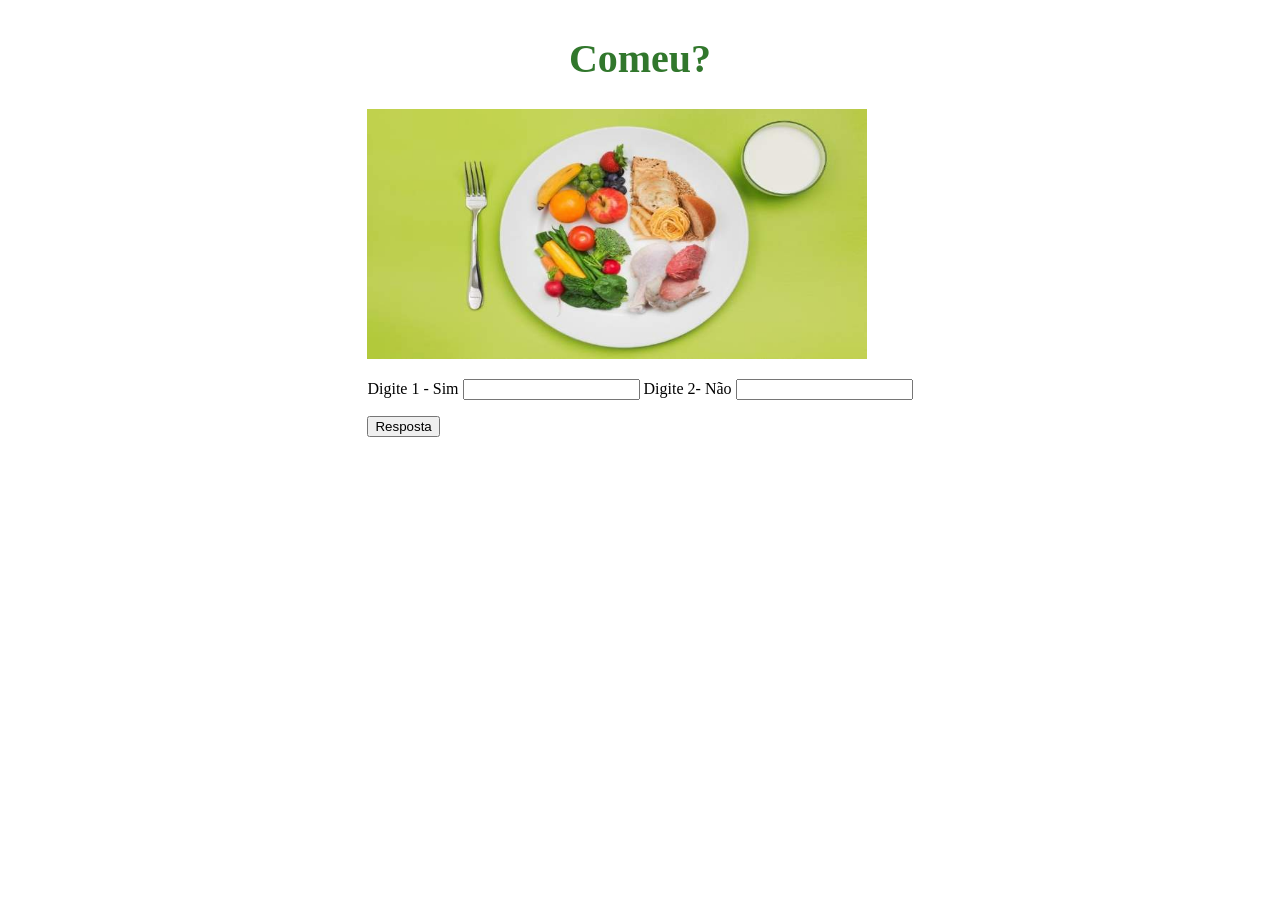
<file: index.html>
<!DOCTYPE html>
<html lang="pt-br">
<head>
    <meta charset="UTF-8">
    <meta http-equiv="X-UA-Compatible" content="IE=edge">
    <meta name="viewport" content="width=device-width, initial-scale=1.0">
    <link rel="stylesheet" href="style.css">
    <script src="comeu.js" defer></script>

    <title>Comeu</title>
</head>
<body>
   <header>
        <h1>Comeu?</h1>
   </header>
    <section>
        <div>
            <img src="img/cafe_manha.jpg" id="comida">
            <p>Digite 1 - Sim  <input type="number" name="sim" id="S"> 
               Digite 2- Não   <input type="number" name="nao" id="N"></p> 
            <p><input type="button" value="Resposta" onclick="comeu()"></p>
        </div>

        <div>
            <p id="res"></p>
        </div>

    </section>
</body>
</html>
</file>
<file: style.css>
header, section {
    display: flex;
    flex-direction: column;
    align-items: center;
    align-content:center ;
    
}

button {
    font-size: 20px;
    margin-top: 10px;
    margin-right: 15px;
    height: 40px;
    width: 60px;
}

h1 {
    color: rgb(49, 119, 44);
    font-size: 40px;
}

img {
    width: 500px;
    height: 250px;
}
</file>
